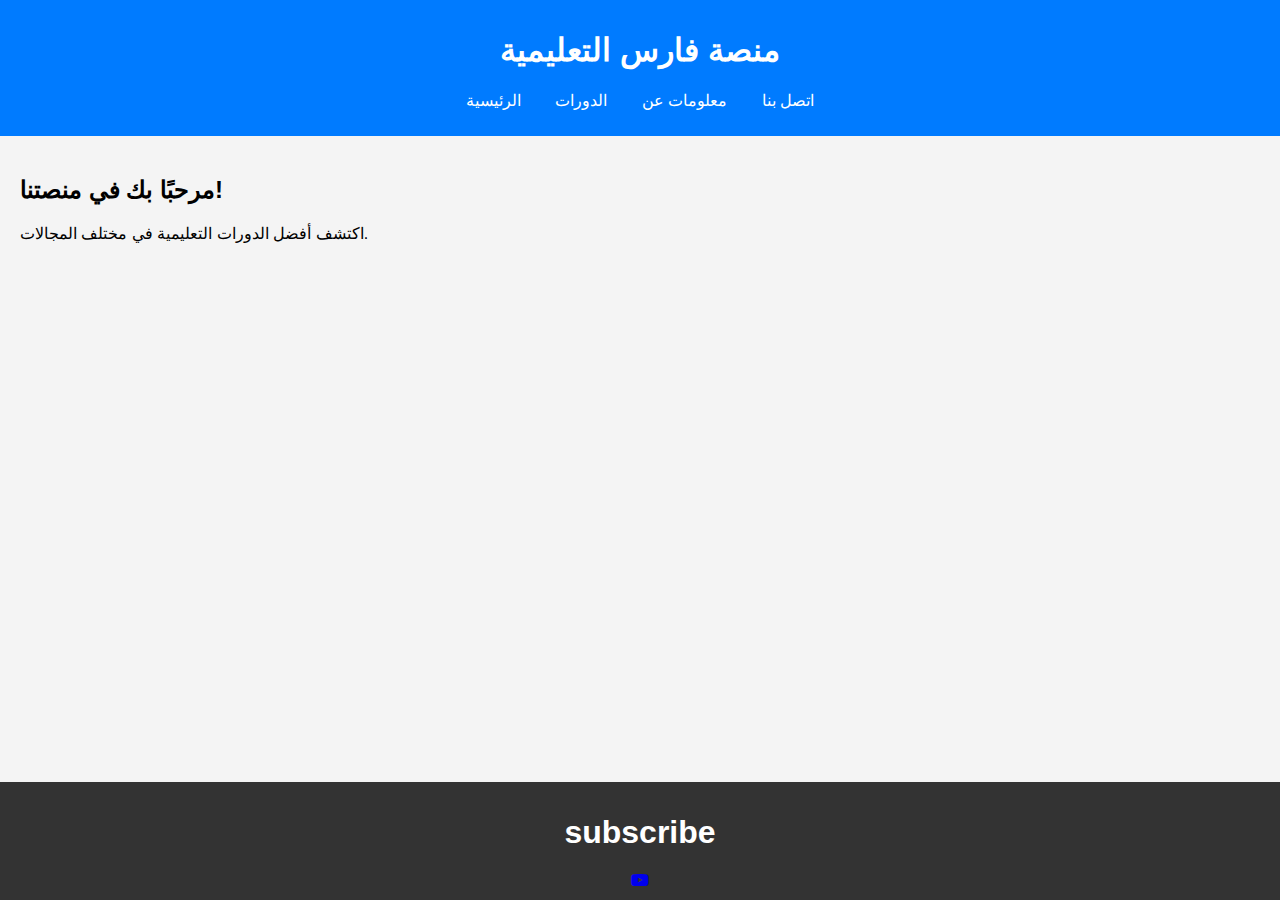
<file: index.html>
<!DOCTYPE html>
<html lang="ar">
<head>
    <meta charset="UTF-8">
    <meta name="viewport" content="width=device-width, initial-scale=1.0">
    <title></title>
    <link rel="stylesheet" href="styles.css">
    <link rel="stylesheet" href="https://cdnjs.cloudflare.com/ajax/libs/font-awesome/6.0.0-beta3/css/all.min.css">
</head>
<body>
    <header>
        <h1> <h1> منصة فارس التعليمية</h1></h1>
        <nav>
            <ul>
                <li><a href="index.html">الرئيسية</a></li>
                <li><a href="courses.html">الدورات</a></li>
                <li><a href="contact.html">معلومات عن</a></li>
                <li><a href="about.html">اتصل بنا</a></li>
            </ul>
        </nav>
    </header>
    <main>
        <section id="home">
            <h2>مرحبًا بك في منصتنا!</h2>
            <p>اكتشف أفضل الدورات التعليمية في مختلف المجالات.</p>
        </section>
    </main>
    <footer>
        <h1> subscribe</h1>
        <li><a href="https://youtube.com/@rexorcocha?si=srcv9Yo3n6LEaagJ" target="_blank"><i class="fa-brands fa-youtube"></i></a></li>   </footer>
</body>
</html>
</file>
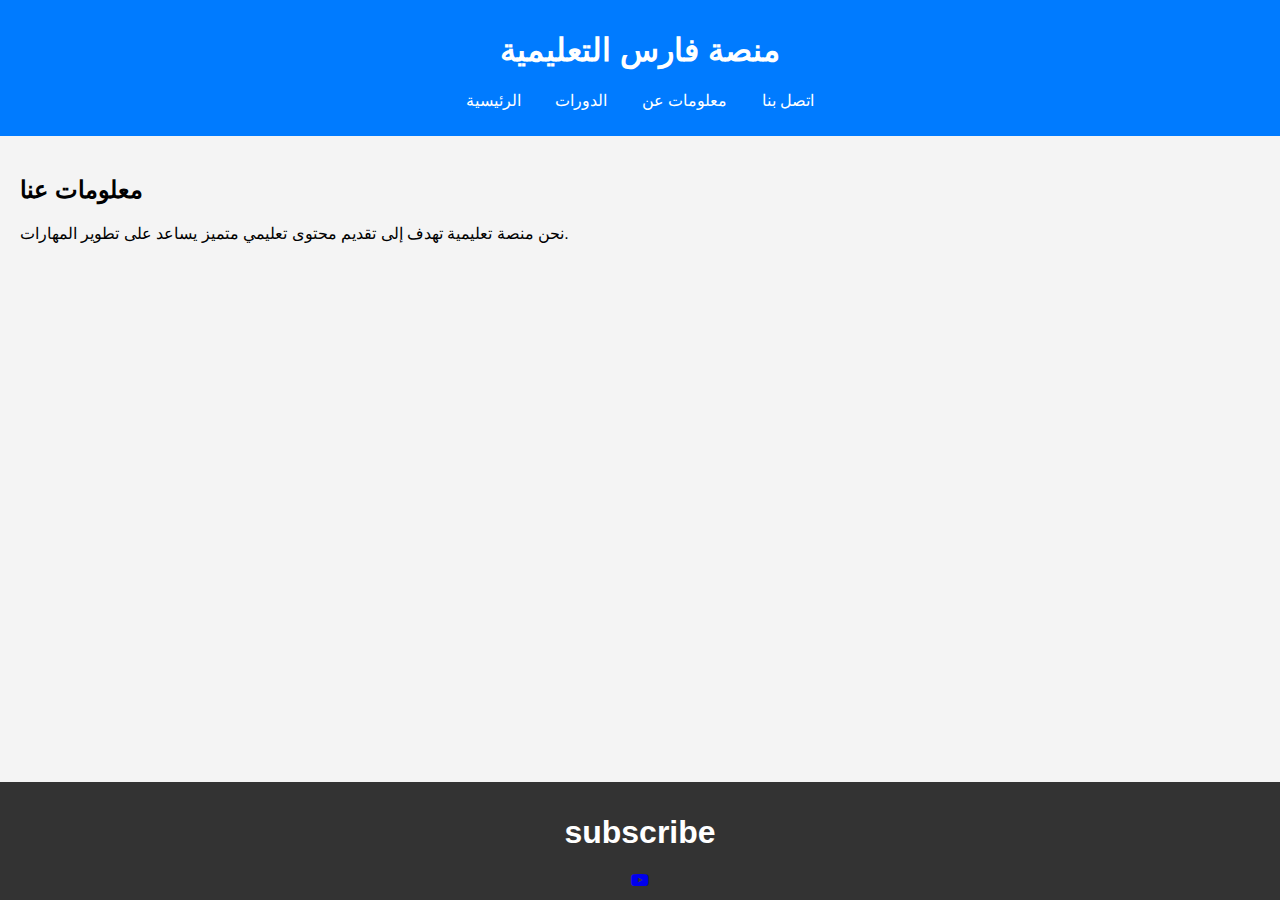
<file: about.html>
<!DOCTYPE html>
<html lang="ar">
<head>
    <meta charset="UTF-8">
    <meta name="viewport" content="width=device-width, initial-scale=1.0">
    <title>منصتي التعليمية - معلومات عنا</title>
    <link rel="stylesheet" href="styles.css">
    
    <link rel="stylesheet" href="https://cdnjs.cloudflare.com/ajax/libs/font-awesome/6.0.0-beta3/css/all.min.css">
</head>
<body>
    <header>
        <h1> منصة فارس التعليمية</h1>
        <nav>
            <ul>
                <li><a href="index.html">الرئيسية</a></li>
                <li><a href="courses.html">الدورات</a></li>
                <li><a href="about.html">معلومات عن
                </a></li>
                <li><a href="contact.html">اتصل بنا</a></li>
            </ul>
        </nav>
    </header>
    <main>
        <section id="about">
            <h2>معلومات عنا</h2>
            <p>نحن منصة تعليمية تهدف إلى تقديم محتوى تعليمي متميز يساعد على تطوير المهارات.</p>
        </section>
    </main>
    <footer>
        <h1> subscribe</h1>
        <li><a href="https://youtube.com/@rexorcocha?si=srcv9Yo3n6LEaagJ" target="_blank"><i class="fa-brands fa-youtube"></i></a></li>   
    </footer>
</body>
</html>
</file>
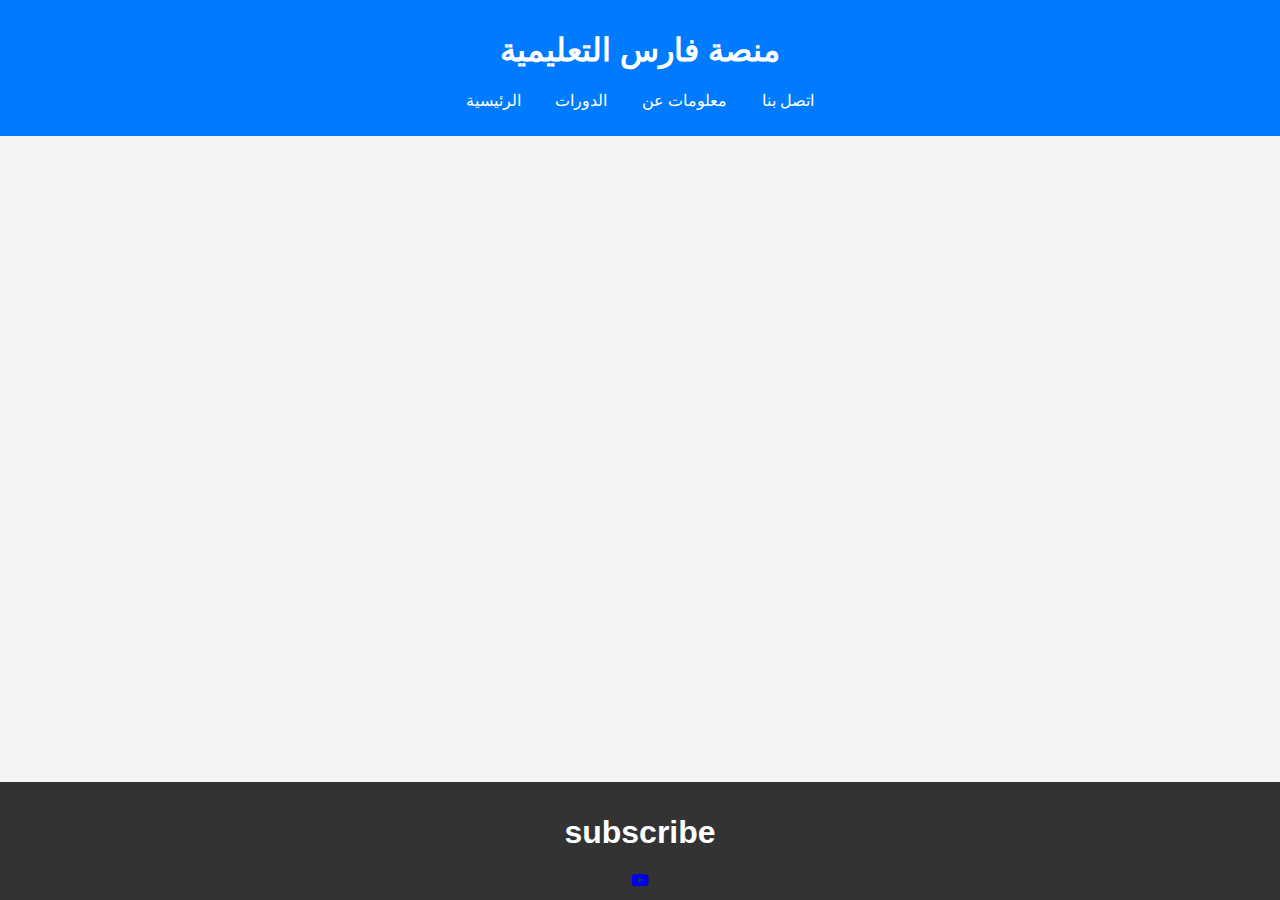
<file: contact.html>
<!DOCTYPE html>
<html lang="ar">
<head>
    <meta charset="UTF-8">
    <meta name="viewport" content="width=device-width, initial-scale=1.0">
    <title>منصتي التعليمية - اتصل بنا</title>
    <link rel="stylesheet" href="styles.css">
    
    <link rel="stylesheet" href="https://cdnjs.cloudflare.com/ajax/libs/font-awesome/6.0.0-beta3/css/all.min.css">
</head>
<body>
    <header>
        <h1> <h1> منصة فارس التعليمية</h1></h1>
        <nav>
            <ul>
                <li><a href="index.html">الرئيسية</a></li>
                <li><a href="courses.html">الدورات</a></li>
                <li><a href="about.html"></a>معلومات عن</a></li>
                <li><a href="contact.html">اتصل بنا</a></li>
            </ul>
        </nav>
    </header>
    <main>
        <section id="contact">
            <h2>اتصل بنا</h2>
            <form id="contact-form">
                <label for="name">الاسم:</label>
                <input type="text" id="name" name="name" required>
                <label for="email">البريد الإلكتروني:</label>
                <input type="email" id="email" name="email" required>
                <label for="message">رسالتك:</label>
                <textarea id="message" name="message" required></textarea>
                <button type="submit">إرسال</button>
            </form>
        </section>
    </main>
    <footer>
        <h1> subscribe</h1>
        <li><a href="https://youtube.com/@rexorcocha?si=srcv9Yo3n6LEaagJ" target="_blank"><i class="fa-brands fa-youtube"></i></a></li>   

    </footer>
    <script src="script.js"></script>
</body>
</html>
</file>
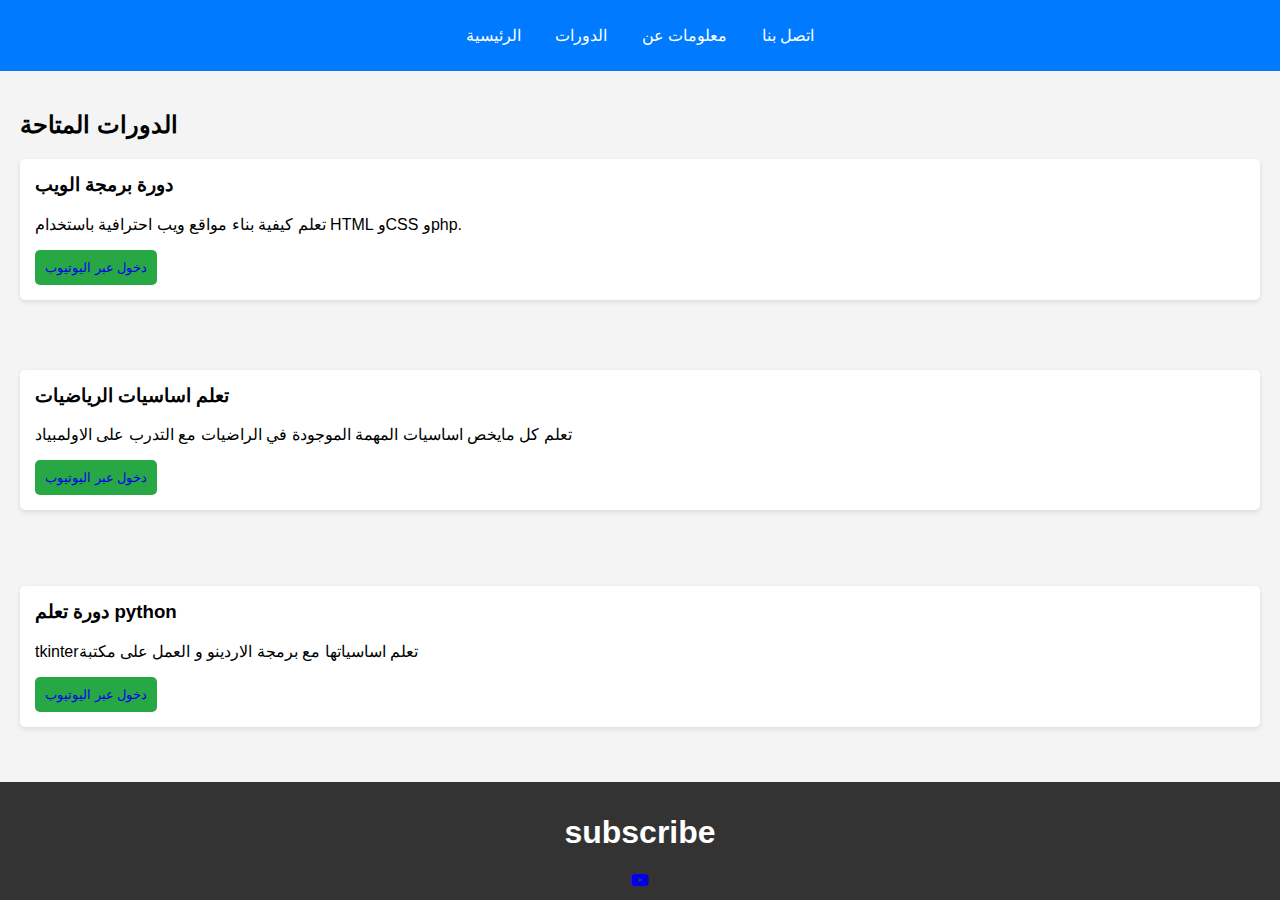
<file: courses.html>
<!DOCTYPE html>
<html lang="ar">
<head>
    <meta charset="UTF-8">
    <meta name="viewport" content="width=device-width, initial-scale=1.0">
    <title>منصتي التعليمية - الدورات</title>
    <link rel="stylesheet" href="styles.css">
    
    <link rel="stylesheet" href="https://cdnjs.cloudflare.com/ajax/libs/font-awesome/6.0.0-beta3/css/all.min.css">
</head>
<body>
    <header>
        <nav>
            <ul>
                <li><a href="index.html">الرئيسية</a></li>
                <li><a href="courses.html">الدورات</a></li>
                <li><a href="about.html">معلومات عن</a></li>
                <li><a href="contact.html">اتصل بنا</a></li>
            </ul>
        </nav>
    </header>
    <main>
        <section id="courses">
            <h2>الدورات المتاحة</h2>
            <div class="course">
                <h3>دورة برمجة الويب</h3>
                <p>تعلم كيفية بناء مواقع ويب احترافية باستخدام HTML وCSS وphp.</p>
                <button class="enroll-btn" ><a href="https://youtube.com/@rexorcocha?si=srcv9Yo3n6LEaagJ">دخول عبر اليوتيوب</a>  </button>
            </div>
            <!-- أضف المزيد من الدورات هنا -->
        </section>
    </main>
    <main>
        <section id="courses">
           
            <div class="course">
                <h3>تعلم اساسيات الرياضيات </h3>
                <p>تعلم كل مايخص اساسيات المهمة الموجودة في الراضيات مع التدرب على الاولمبياد</p>
                <button class="enroll-btn" ><a href="https://youtube.com/@rexorcocha?si=srcv9Yo3n6LEaagJ">دخول عبر اليوتيوب</a>  </button>
            </div>
            <!-- أضف المزيد من الدورات هنا -->
        </section>
    </main>
    <main>
        <section id="courses">
           
            <div class="course">
                <h3>دورة تعلم python </h3>
                <p> tkinterتعلم اساسياتها مع برمجة الاردينو و العمل على مكتبة </p>
                <button class="enroll-btn" ><a href="https://youtube.com/@rexorcocha?si=srcv9Yo3n6LEaagJ">دخول عبر اليوتيوب</a>  </button>
            </div>
            <!-- أضف المزيد من الدورات هنا -->
        </section>
    </main>
   
    <footer>
        <h1> subscribe</h1>
        <li><a href="https://youtube.com/@rexorcocha?si=srcv9Yo3n6LEaagJ" target="_blank"><i class="fa-brands fa-youtube"></i></a></li> 
    </footer>
    <script src="script.js"></script>
</body>
</html>
</file>
<file: styles.css>
body {
    font-family: Arial, sans-serif;
    margin: 0;
    padding: 0;
    background-color: #f4f4f4;
}

header {
    background: #007BFF;
    color: #fff;
    padding: 10px 0;
    text-align: center;
}

nav ul {
    list-style: none;
    padding: 0;
}

nav ul li {
    display: inline;
    margin: 0 15px;
}

nav ul li a {
    color: #fff;
    text-decoration: none;
}

main {
    padding: 20px;
}

section {
    margin-bottom: 30px;
}

.course {
    background: #fff;
    padding: 15px;
    border-radius: 5px;
    box-shadow: 0 2px 5px rgba(0, 0, 0, 0.1);
    margin-bottom: 20px;
}

.course h3 {
    margin-top: 0;
}


.enroll-btn {
    background: #28a745;
    color: white;
    border: none;
    padding: 10px;
    cursor: pointer;
    border-radius: 5px;
    text-decoration: none;
}
a{ text-decoration: none;

}

.enroll-btn:hover {
    background: #218838;
}

footer {
    text-align: center;
    padding: 10px 0;
    background: #333;
    color: #fff;
}

form {
    background: #fff;
    padding: 15px;
    border-radius: 5px;
    box-shadow: 0 2px 5px rgba(0, 0, 0, 0.1);
}

form label {
    display: block;
    margin: 10px 0 5px;
}

form input, form textarea {
    width: 100%;
    padding: 10px;
    border: 1px solid #ccc;
    border-radius: 5px;
    margin-bottom: 10px;
}

form button {
    background: #007BFF;
    color: white;
    border: none;
    padding: 10px;
    cursor: pointer;
    border-radius: 5px;
}

form button:hover {
    background: #0056b3;
}
.footer-content {
    max-width: 1200px;
    margin: 0 auto;
}
html, body {
    height: 100%;
    margin: 0;
}

body {
    display: flex;
    flex-direction: column;
}

main {
    flex: 1; /* يسمح للجزء الرئيسي بملء المساحة المتبقية */
    padding: 20px;
}

footer {
    text-align: center;
    padding: 10px 0;
    background: #333;
    color: #fff;
}
</file>
